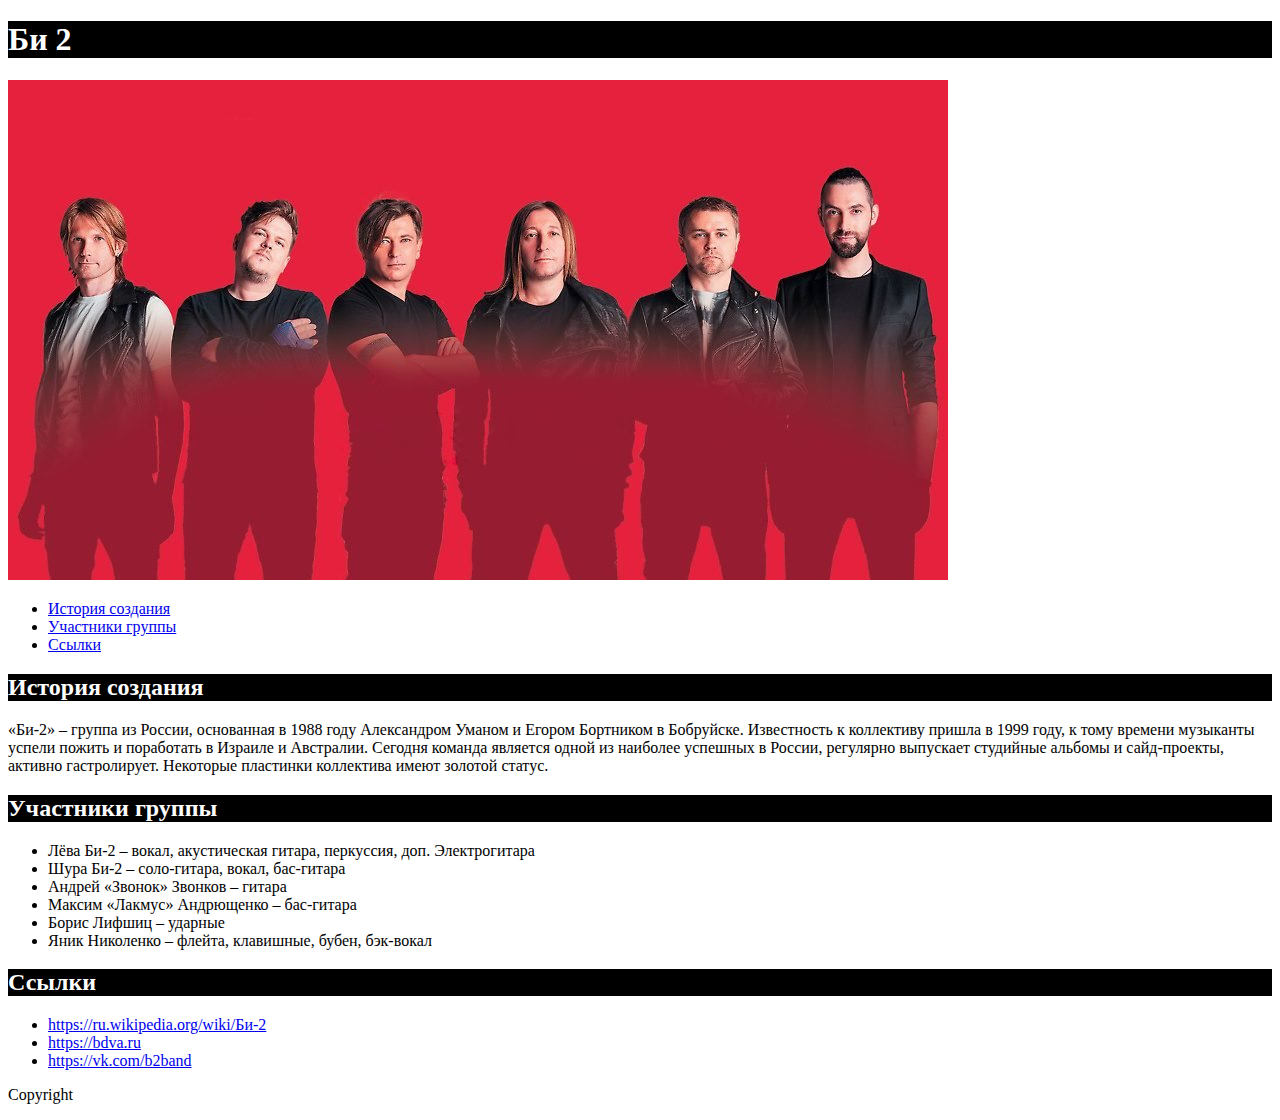
<file: Bi2/index.html>
<!DOCTYPE html>
<html lang="ru">
<head> 
	<title>Bi_2</title>
	<meta charset="utf-8">
	<meta description=Bi_2">
	<meta keywords="Bi_2">
	<link rel="stylesheet" href="css/style.css">
</head>
<body>
	<div class="page">
		<header class="header">
			<div class="header-container">
				<h1>Би 2</h1>
			</div>
		</header>
		<main class="content">
			<div class="content-container">
				<section class="image">
					<div class="image-container">
						<img src="img/s1200.jpg" alt="s1200">
					</div>
				</section>
				<nav class="menu">
					<ul class="menu-container">
						<li><a href="#История создания">История создания</a></li>
						<li><a href="#Участиники группы">Участники группы</a></li>
						<li><a href="#Ссылки">Ссылки</a></li>
					</ul>
				</nav>
				<section class="История создания">
					<h2 class="section-text" id="История создания">История создания</h2>
                    <p class="main-text">«Би-2» – группа из России, основанная в 1988 году Александром Уманом и Егором Бортником в Бобруйске. Известность к коллективу пришла в 1999 году, к тому времени музыканты успели пожить и поработать в Израиле и Австралии. Сегодня команда является одной из наиболее успешных в России, регулярно выпускает студийные альбомы и сайд-проекты, активно гастролирует. Некоторые пластинки коллектива имеют золотой статус.</p>
				</section>
				<section class="Участники группы">
					<h2 class="section-text" id="Участники группы">Участники группы</h2>
                    <p class="main-text">
                    	<ul>
						<li>Лёва Би-2 – вокал, акустическая гитара, перкуссия, доп. Электрогитара</li>
						<li>Шура Би-2 – соло-гитара, вокал, бас-гитара</li>
						<li>Андрей «Звонок» Звонков – гитара</li>
						<li>Максим «Лакмус» Андрющенко – бас-гитара</li>
						<li>Борис Лифшиц – ударные</li>
						<li>Яник Николенко – флейта, клавишные, бубен, бэк-вокал</li>
					</ul></p>
				</section>
				<section class="Ссылки">
					<h2 class="section-text" id="Ссылки">Ссылки</h2>
                    <p class="main-text">
                    	<nav>
                    		<ul>
						<li><a href="https://ru.wikipedia.org/wiki/Би-2" target="_blank">https://ru.wikipedia.org/wiki/Би-2</a></li>
						<li><a href="https://bdva.ru" target="_blank">https://bdva.ru</a></li>
						<li><a href="https://vk.com/b2band">https://vk.com/b2band</a></li>
					        </ul>
                    	</nav>
                    </p>
				</section>
			</div>
		</main>
		<footer class="footer">
			<div class="footer-container">
				<p class="Copyright">Copyright</p>
			</div>
			<div></div>
		</footer>
		</div>
</body>
</html>
</file>
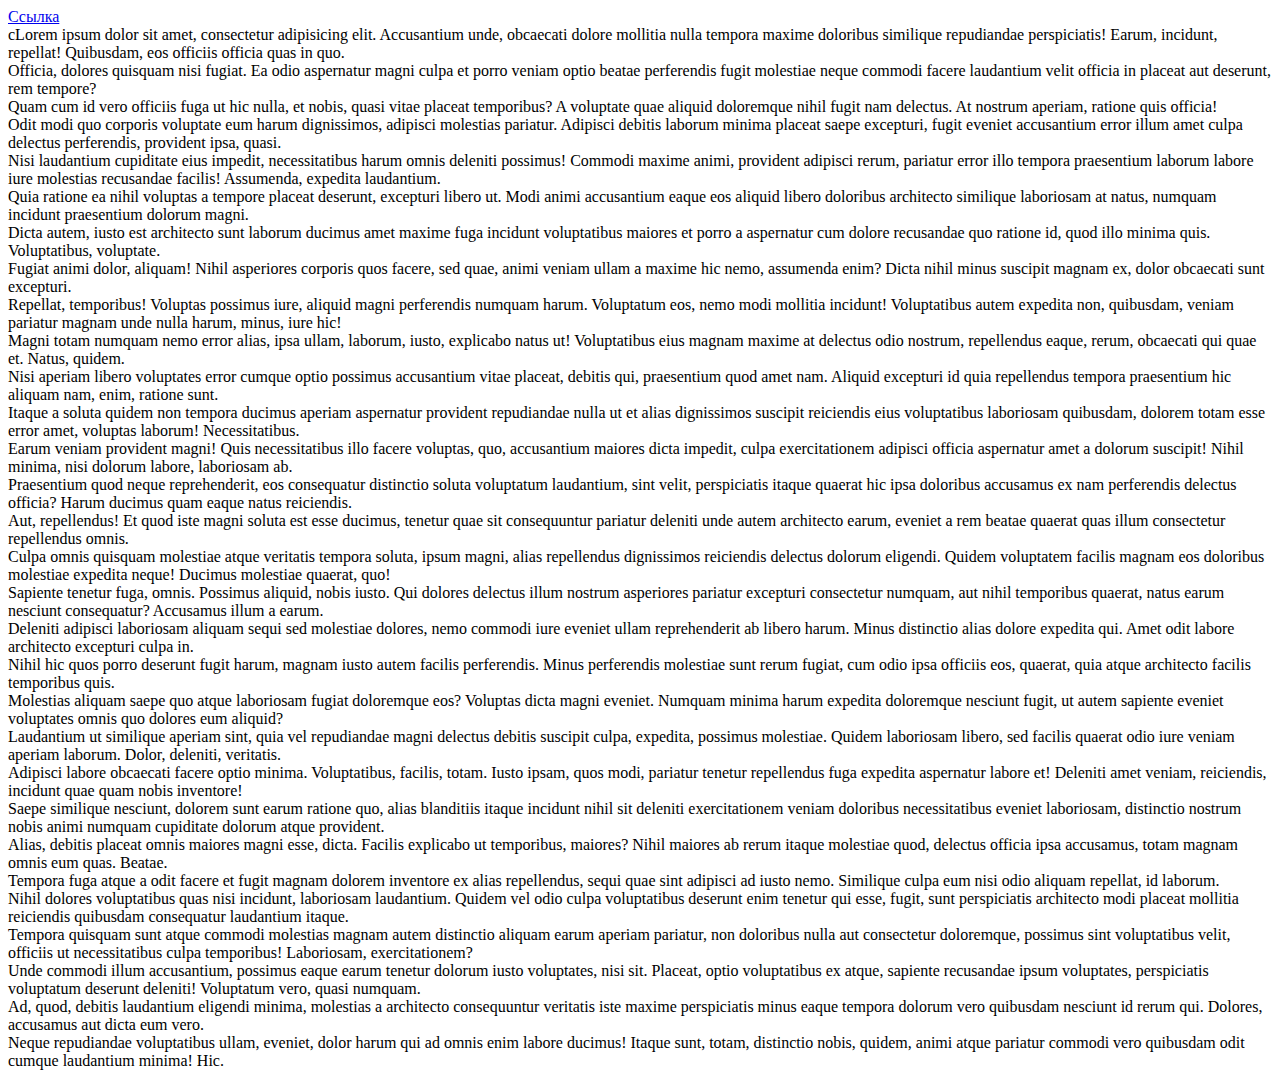
<file: Bi2/02_classes_ids/index.html>
<!DOCTYPE html>
<html lang="ru">
<head> 
	<title>function tags</title>
	<meta charset="utf-8">
	<meta description=boilerplat code">
	<meta keywords="boilerplat, test">
</head>
<body>
	<div>
		<a href="#linked">Ссылка</a>
		<div class="red"> сLorem ipsum dolor sit amet, consectetur adipisicing elit. Accusantium unde, obcaecati dolore mollitia nulla tempora maxime doloribus similique repudiandae perspiciatis! Earum, incidunt, repellat! Quibusdam, eos officiis officia quas in quo.</div>
		<div>Officia, dolores quisquam nisi fugiat. Ea odio aspernatur magni culpa et porro veniam optio beatae perferendis fugit molestiae neque commodi facere laudantium velit officia in placeat aut deserunt, rem tempore?</div>
		<div class="red">Quam cum id vero officiis fuga ut hic nulla, et nobis, quasi vitae placeat temporibus? A voluptate quae aliquid doloremque nihil fugit nam delectus. At nostrum aperiam, ratione quis officia!</div>
		<div>Odit modi quo corporis voluptate eum harum dignissimos, adipisci molestias pariatur. Adipisci debitis laborum minima placeat saepe excepturi, fugit eveniet accusantium error illum amet culpa delectus perferendis, provident ipsa, quasi.</div>
		<div class="red">Nisi laudantium cupiditate eius impedit, necessitatibus harum omnis deleniti possimus! Commodi maxime animi, provident adipisci rerum, pariatur error illo tempora praesentium laborum labore iure molestias recusandae facilis! Assumenda, expedita laudantium.</div>
		<div>Quia ratione ea nihil voluptas a tempore placeat deserunt, excepturi libero ut. Modi animi accusantium eaque eos aliquid libero doloribus architecto similique laboriosam at natus, numquam incidunt praesentium dolorum magni.</div>
		<div class="red">Dicta autem, iusto est architecto sunt laborum ducimus amet maxime fuga incidunt voluptatibus maiores et porro a aspernatur cum dolore recusandae quo ratione id, quod illo minima quis. Voluptatibus, voluptate.</div>
		<div>Fugiat animi dolor, aliquam! Nihil asperiores corporis quos facere, sed quae, animi veniam ullam a maxime hic nemo, assumenda enim? Dicta nihil minus suscipit magnam ex, dolor obcaecati sunt excepturi.</div>
		<div>Repellat, temporibus! Voluptas possimus iure, aliquid magni perferendis numquam harum. Voluptatum eos, nemo modi mollitia incidunt! Voluptatibus autem expedita non, quibusdam, veniam pariatur magnam unde nulla harum, minus, iure hic!</div>
		<div>Magni totam numquam nemo error alias, ipsa ullam, laborum, iusto, explicabo natus ut! Voluptatibus eius magnam maxime at delectus odio nostrum, repellendus eaque, rerum, obcaecati qui quae et. Natus, quidem.</div>
		<div>Nisi aperiam libero voluptates error cumque optio possimus accusantium vitae placeat, debitis qui, praesentium quod amet nam. Aliquid excepturi id quia repellendus tempora praesentium hic aliquam nam, enim, ratione sunt.</div>
		<div>Itaque a soluta quidem non tempora ducimus aperiam aspernatur provident repudiandae nulla ut et alias dignissimos suscipit reiciendis eius voluptatibus laboriosam quibusdam, dolorem totam esse error amet, voluptas laborum! Necessitatibus.</div>
		<div>Earum veniam provident magni! Quis necessitatibus illo facere voluptas, quo, accusantium maiores dicta impedit, culpa exercitationem adipisci officia aspernatur amet a dolorum suscipit! Nihil minima, nisi dolorum labore, laboriosam ab.</div>
		<div>Praesentium quod neque reprehenderit, eos consequatur distinctio soluta voluptatum laudantium, sint velit, perspiciatis itaque quaerat hic ipsa doloribus accusamus ex nam perferendis delectus officia? Harum ducimus quam eaque natus reiciendis.</div>
		<div>Aut, repellendus! Et quod iste magni soluta est esse ducimus, tenetur quae sit consequuntur pariatur deleniti unde autem architecto earum, eveniet a rem beatae quaerat quas illum consectetur repellendus omnis.</div>
		<div>Culpa omnis quisquam molestiae atque veritatis tempora soluta, ipsum magni, alias repellendus dignissimos reiciendis delectus dolorum eligendi. Quidem voluptatem facilis magnam eos doloribus molestiae expedita neque! Ducimus molestiae quaerat, quo!</div>
		<div>Sapiente tenetur fuga, omnis. Possimus aliquid, nobis iusto. Qui dolores delectus illum nostrum asperiores pariatur excepturi consectetur numquam, aut nihil temporibus quaerat, natus earum nesciunt consequatur? Accusamus illum a earum.</div>
		<div>Deleniti adipisci laboriosam aliquam sequi sed molestiae dolores, nemo commodi iure eveniet ullam reprehenderit ab libero harum. Minus distinctio alias dolore expedita qui. Amet odit labore architecto excepturi culpa in.</div>
		<div>Nihil hic quos porro deserunt fugit harum, magnam iusto autem facilis perferendis. Minus perferendis molestiae sunt rerum fugiat, cum odio ipsa officiis eos, quaerat, quia atque architecto facilis temporibus quis.</div>
		<div>Molestias aliquam saepe quo atque laboriosam fugiat doloremque eos? Voluptas dicta magni eveniet. Numquam minima harum expedita doloremque nesciunt fugit, ut autem sapiente eveniet voluptates omnis quo dolores eum aliquid?</div>
		<div>Laudantium ut similique aperiam sint, quia vel repudiandae magni delectus debitis suscipit culpa, expedita, possimus molestiae. Quidem laboriosam libero, sed facilis quaerat odio iure veniam aperiam laborum. Dolor, deleniti, veritatis.</div>
		<div>Adipisci labore obcaecati facere optio minima. Voluptatibus, facilis, totam. Iusto ipsam, quos modi, pariatur tenetur repellendus fuga expedita aspernatur labore et! Deleniti amet veniam, reiciendis, incidunt quae quam nobis inventore!</div>
		<div>Saepe similique nesciunt, dolorem sunt earum ratione quo, alias blanditiis itaque incidunt nihil sit deleniti exercitationem veniam doloribus necessitatibus eveniet laboriosam, distinctio nostrum nobis animi numquam cupiditate dolorum atque provident.</div>
		<div>Alias, debitis placeat omnis maiores magni esse, dicta. Facilis explicabo ut temporibus, maiores? Nihil maiores ab rerum itaque molestiae quod, delectus officia ipsa accusamus, totam magnam omnis eum quas. Beatae.</div>
		<div>Tempora fuga atque a odit facere et fugit magnam dolorem inventore ex alias repellendus, sequi quae sint adipisci ad iusto nemo. Similique culpa eum nisi odio aliquam repellat, id laborum.</div>
		<div>Nihil dolores voluptatibus quas nisi incidunt, laboriosam laudantium. Quidem vel odio culpa voluptatibus deserunt enim tenetur qui esse, fugit, sunt perspiciatis architecto modi placeat mollitia reiciendis quibusdam consequatur laudantium itaque.</div>
		<div>Tempora quisquam sunt atque commodi molestias magnam autem distinctio aliquam earum aperiam pariatur, non doloribus nulla aut consectetur doloremque, possimus sint voluptatibus velit, officiis ut necessitatibus culpa temporibus! Laboriosam, exercitationem?</div>
		<div>Unde commodi illum accusantium, possimus eaque earum tenetur dolorum iusto voluptates, nisi sit. Placeat, optio voluptatibus ex atque, sapiente recusandae ipsum voluptates, perspiciatis voluptatum deserunt deleniti! Voluptatum vero, quasi numquam.</div>
		<div id="linked">Ad, quod, debitis laudantium eligendi minima, molestias a architecto consequuntur veritatis iste maxime perspiciatis minus eaque tempora dolorum vero quibusdam nesciunt id rerum qui. Dolores, accusamus aut dicta eum vero.</div>
		<div>Neque repudiandae voluptatibus ullam, eveniet, dolor harum qui ad omnis enim labore ducimus! Itaque sunt, totam, distinctio nobis, quidem, animi atque pariatur commodi vero quibusdam odit cumque laudantium minima! Hic.</div>
		</div>
</body>
</html>
</file>
<file: Bi2/css/style.css>
h1 {
	background: black;
}
h1 {
	color: white;
}
h2 {
	background: black;
}
h2 {
	color: white;
}
</file>
